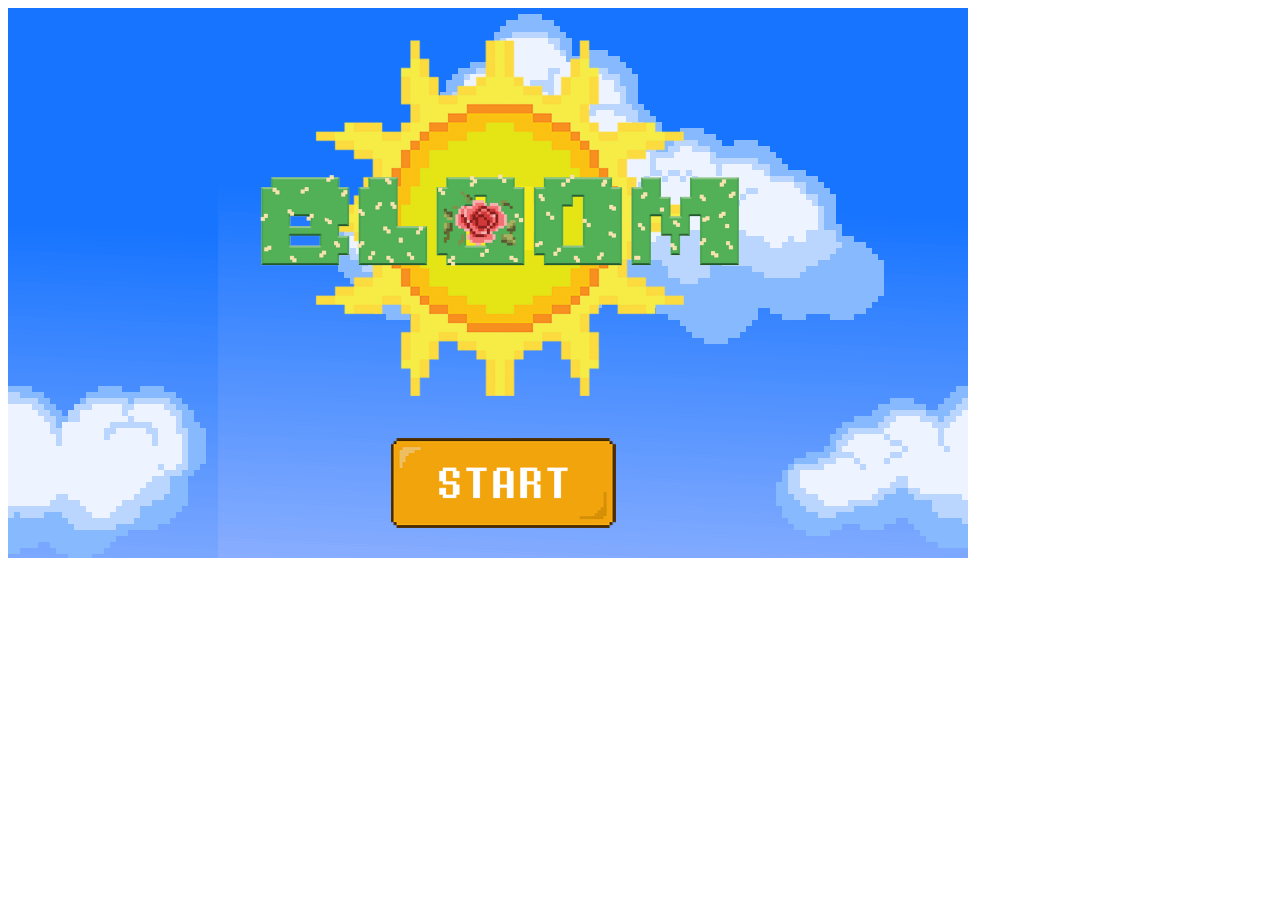
<file: index.html>
<!DOCTYPE html>
	<html lang="en">
		<head>
			<meta charset="utf-8">
			<meta name="viewport" content="width=device-width, initial-scale=1.0">
			
			<title>BLOOM</title>

			<link rel='stylesheet' href="home_style.css">
			<script type="text/javascript" src = "js/phaser.min.js"></script>
			<script type="text/javascript" src="js/main.js"></script>
		</head>
		<body>	
		</body>
	</html>
</file>
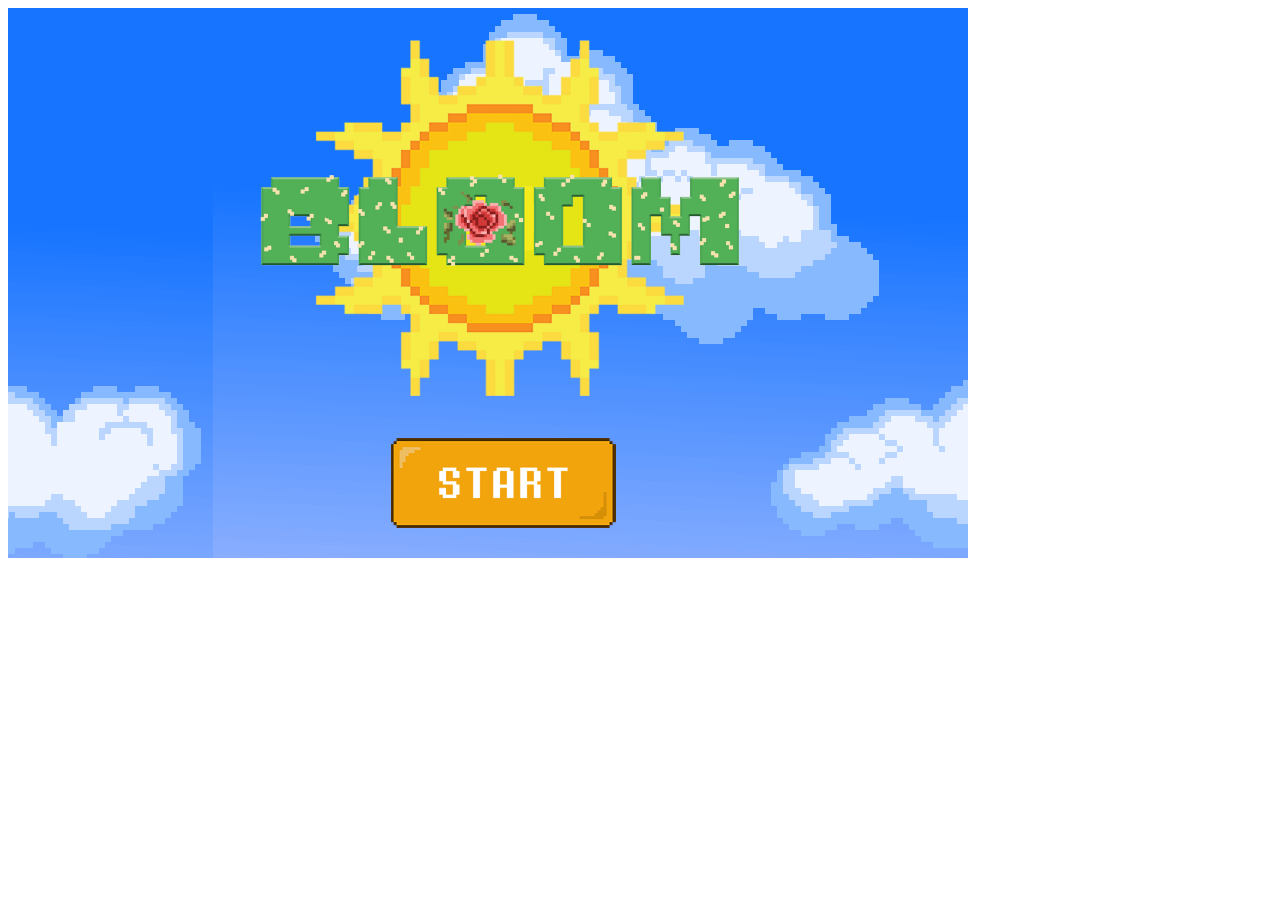
<file: js/main.html>
<!DOCTYPE html>
    <html lang = "en">
   <head>
    <title>BLOOM</title>
    <script type = "text/javascript" src = "phaser.min.js"></script>
    <script type = "text/javascript" src = "main.js"></script>
   </head>
   <body>
   </body>
    </html>
</file>
<file: home_style.css>
html 
{
background.fill: blue;	
}
</file>
